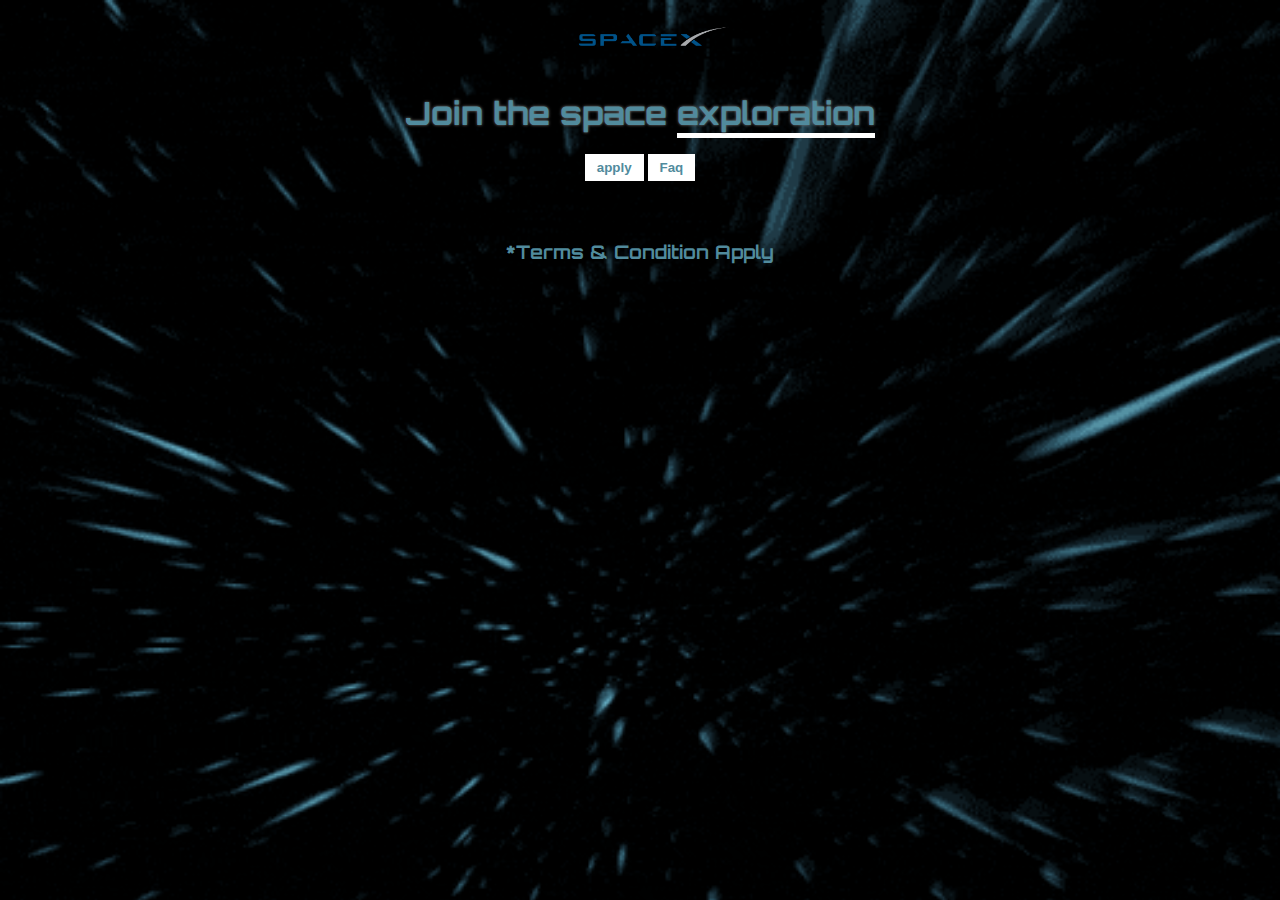
<file: index.html>
<!DOCTYPE html>
<html lang="en">
<head>
    <meta charset="UTF-8">
    <title>space exploration</title>
    <link rel="stylesheet" href="styles.css">
    <link rel="preconnect" href="https://fonts.googleapis.com">
<link rel="preconnect" href="https://fonts.gstatic.com" crossorigin>
<link href="https://fonts.googleapis.com/css2?family=Orbitron:wght@400..900&display=swap" rel="stylesheet">
</head>
<body>
    <div class="hero">
     <img src="spacex.png" alt="" id="logo">
    <h1>Join the space <span class="line">exploration</span></h1>
   
    <button class="btn" onclick="window.location.href='register.html'">apply</button>
    <button class="btn" onclick="window.location.href='faq.html'">Faq</button>
    
    </div>
    <h3>*Terms & Condition Apply</h3>
</body>
</html>
</file>
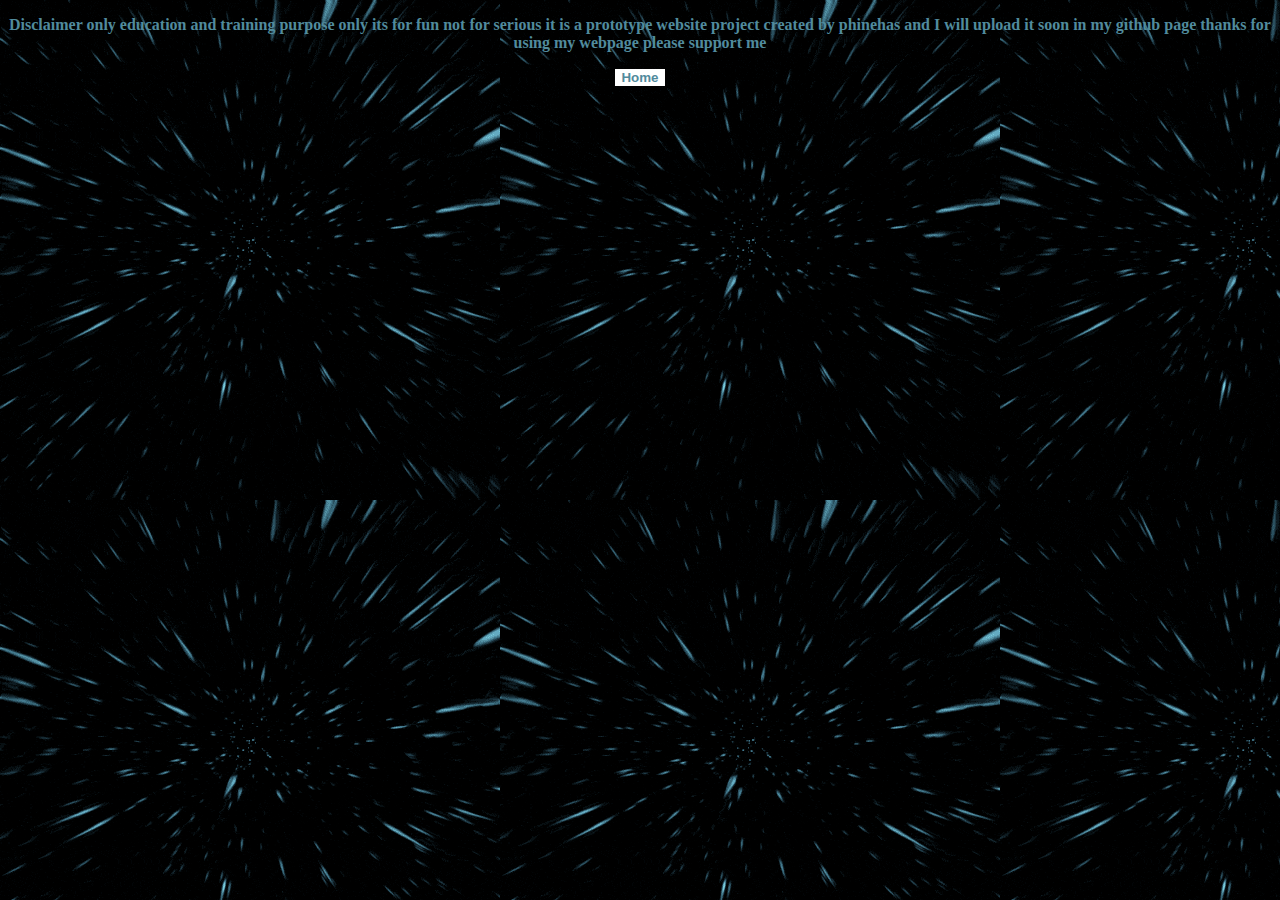
<file: faq.html>
<!DOCTYPE html>
<html lang="en">
<head>
    <meta charset="UTF-8">
    <title>faq</title>
    <link rel="stylesheet" href="styles2.css">
</head>
<body>
    <p><strong>Disclaimer only education and training purpose only its for fun not for serious it is a prototype website project created by phinehas and I will upload it soon in my github page thanks for using my webpage please support me</strong></p>
    <button class="home" onclick="window.location.href='index.html'">Home</button>
</body>
</html>
</file>
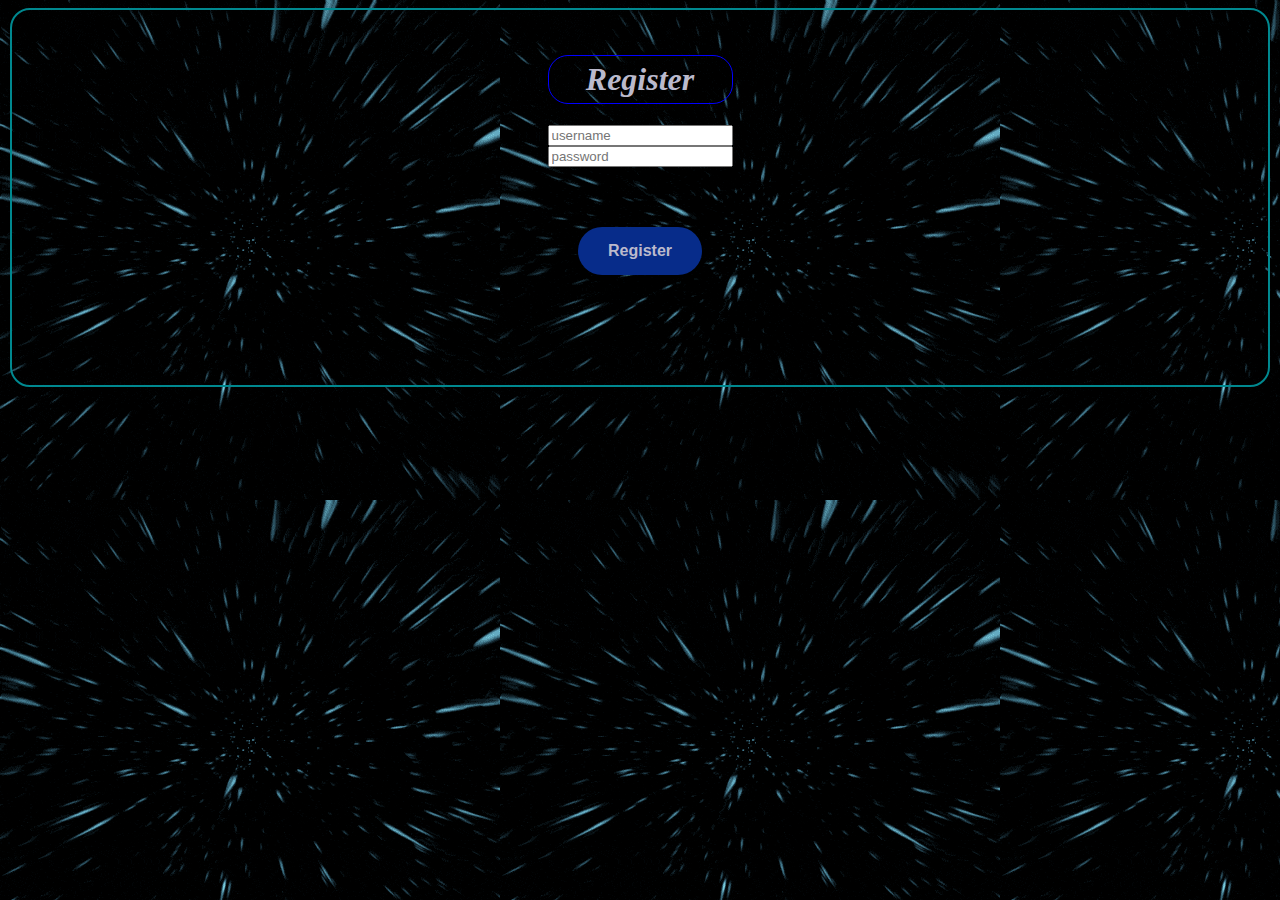
<file: register.html>
<!DOCTYPE html>
<html lang="en">
<head>
    <meta charset="UTF-8" />
    <title>Page title</title>
    <link rel="stylesheet" href="styles1.css" />
</head>
<body>
    <div class="loginbox">
        <form id="registerForm" action="/Register" method="post">
            <h1>Register</h1>
            <input class="user" type="text" name="username" placeholder="username" required /><br />
            <input class="pass" type="password" name="password" placeholder="password" required /><br />
            <button type="submit">Register</button>
        </form>
    </div>

    <script>
        const form = document.getElementById('registerForm');

        form.addEventListener('submit', function(event) {
            // The browser's built-in validation will automatically check required inputs.
            if (!form.checkValidity()) {
                event.preventDefault(); // Block submission if invalid
                form.reportValidity(); // Show validation message
                return;
            }

            // If the form is valid, prevent actual submission and redirect to thanks.html (optional)
            event.preventDefault();
            window.location.href = 'thanks.html';
        });
    </script>

</body>
</html>
</file>
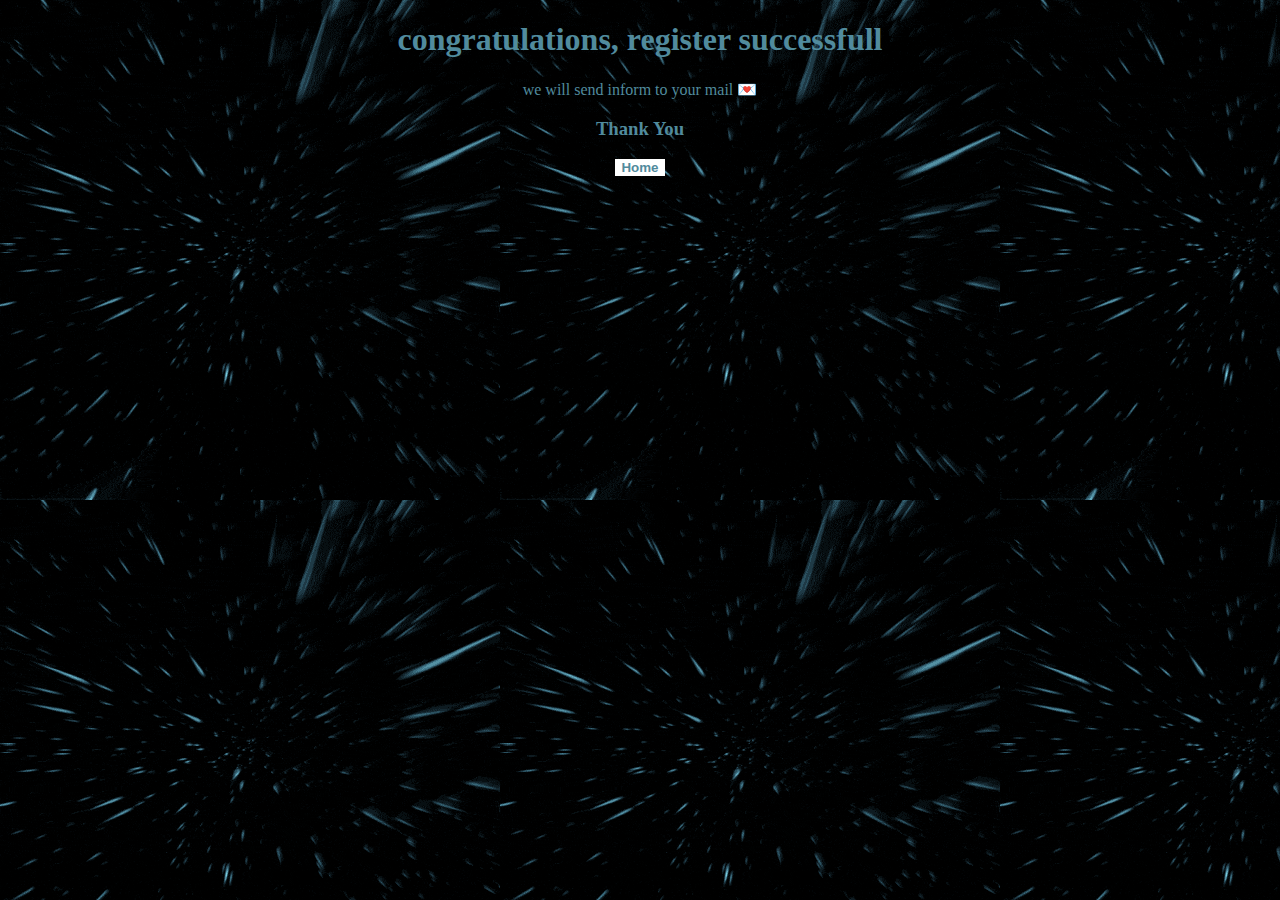
<file: thanks.html>
<!DOCTYPE html>
<html lang="en">
<head>
    <meta charset="UTF-8">
    <title>congrats</title>
    <link rel="stylesheet" href="styles2.css">
</head>
<body>
    <h1>congratulations, register successfull</h1>
    <p>we will send inform to your mail 💌</p>
    <h3>Thank You</h3>
    <button class="home" onclick="window.location.href='index.html'">Home</button>
</body>
</html>
</file>
<file: styles.css>
body {
    font-family: "orbitron", sans-serif;
    color: #518B9Dff;
    text-align: center;
    background-image: url('giphy.webp');
    background-size: cover;
}
.hero{
    
    padding: 5px 0 40px 0;
    margin: 0;
}
h1{
    text-shadow: 0px 0px 3px grey;
}
.btn{
    
    font-weight: bold;
    color: #518B9Dff;
    padding: 6px 12px;
    background: white;
    border: none;
}
.line{
    border-bottom: 5px solid white;
}
#logo{
    width: 200px;
    margin-bottom: ;
}
h3{
    margin-bottom: auto;
}
.terms{
    diplay: flex;
    align-items: end;
}
</file>
<file: styles2.css>
body{
    background-image: url('giphy.webp');
    text-align: center;
    color: #518B9Dff;
}
.home{
    font-weight: bold;
    padding: 5px 10x;
    border: none;
    background: white;
    color: #518B9Dff;
}
</file>
<file: styles1.css>
body {
    display: flex; /* added flex to use align-items */
    flex-direction: column; /* stack children vertically */
    align-items: center;
    background-image: url('giphy.webp');;
    padding: 25px;
    text-align: center;
    margin-left: 10px;
    margin-right: 10px;
    border: 2px solid #00888F;
    padding-bottom: 100px;
    border-radius: 20px;/* optional to remove default margin */
}

h1 {
    font-family: Georgia, serif;
    font-style: italic;
    font-weight: bold;
    color: #BBBACC;
     /* corrected property */
    text-align: center;
    padding: 5px; /* optional padding */
    border-radius: 20px;
   border: 1px solid blue;
   margin-top: 20px;
 }

button {
  background-color: #072C8A;       /* Soft pink/red color */
  color: #BBBACC;                    /* White text */
  border: none;                   /* Remove default border */
  border-radius: 25px;            /* Rounded edges */
  padding: 15px 30px 15px 30px;             /* Good padding for a button */
  font-size: 16px;                /* Nice readable size */
  font-weight: 600;               /* Semi-bold */
  cursor: pointer;                /* Pointer cursor on hover */
  box-shadow: 0 4px 6px rgba(0, 0, 0, 0.1); /* Subtle shadow */
  transition: background-color 0.3s ease, transform 0.2s ease;
  margin-top: 60px;
  margin-bottom: 10px;
}

button:hover {
  background-color: #072C8A;         /* Darker pink on hover */
  transform: scale(1.05);            /* Slightly bigger */
}

button:focus {
  outline: none;                     /* Remove outline */
  box-shadow: 0 0 0 3px #00888F;    /* Glow effect on focus */

}
}

/* New style to align buttons horizontally */
.button-row {
  display: flex;
  gap: 15px;               /* space between buttons */
  justify-content: center; /* center horizontally */
  margin-top: 20px;        /* optional spacing from above */
.user{
    margin-bottom: 5px;
    background: transparent;
    border: 2px solid black;
    border-radius: 40px;
}
.pass{
    margin-top: 5px;
    margin-bottom: 5px;    
    background: transparent;  
    border: 2px solid black;
    border-radius: 40px;
</file>
